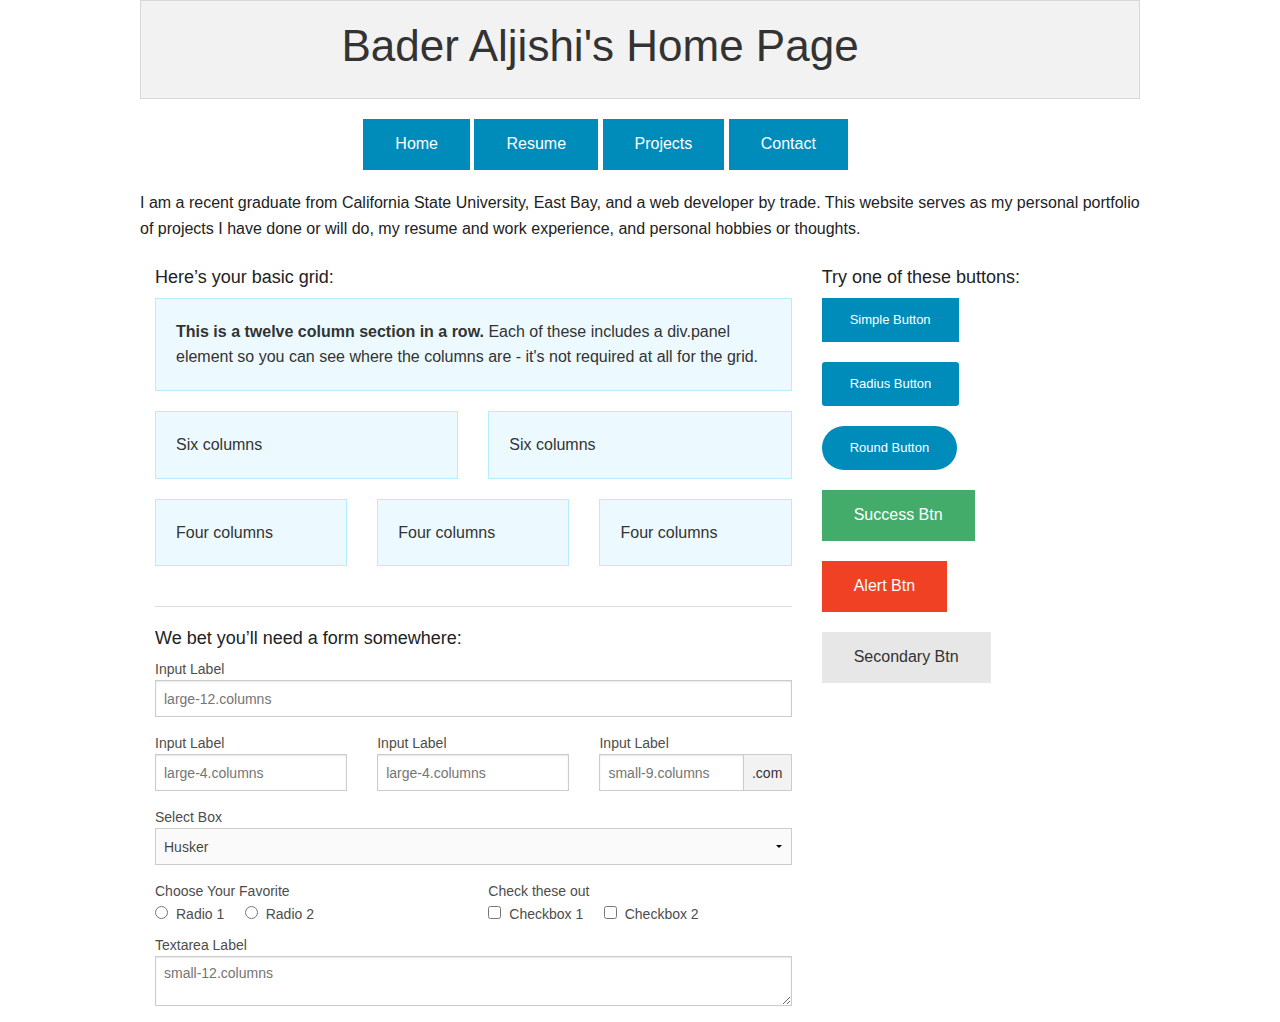
<file: index.html>
<!doctype html>
<html class="no-js" lang="en">
  <head>
    <meta charset="utf-8" />
    <meta name="viewport" content="width=device-width, initial-scale=1.0" />
    <title>Bader Aljishi's home page</title>
    <link rel="stylesheet" href="css/foundation.css" />

    <!-- link to custom customized css file-->
    <link rel="stylesheet" href="css/app.css" />
    <script src="js/vendor/modernizr.js"></script>
  </head>
  <body>

    <div class="row panel">
      <div class="small-7 small-offset-2 columns">
        <h1>Bader Aljishi's Home Page</h1>
      </div>
    </div>

    <!-- Button menu for links to resume, about page, projects-->
    <div class="row">
    	<div class="small-7 small-centered columns">
    		<a onclick='window.location.href="index.html"' class="button" name="about">Home</a>
    		<a onclick='window.location.href="resume.html"' class="button" name="resume">Resume</a>
    		<a onclick='window.location.href="projects.html"' class="button" name="projects">Projects</a>
    		<a onclick='window.location.href="contact.html"' class="button" name="contact">Contact</a>
        </div>
    </div>

   <div class="row">
      <div>
      	<p>
      		I am a recent graduate from California State University, East Bay, and    
	    	a web developer by trade. This website serves as my personal portfolio of projects
	    	I have done or will do, my resume and work experience, and personal hobbies
	    	or thoughts.
	    </p>
      </div>
   </div>
   
    <div class="row">
      <div class="large-8 medium-8 columns">
        <h5>Here&rsquo;s your basic grid:</h5>
        <!-- Grid Example -->

        <div class="row">
          <div class="large-12 columns">
            <div class="callout panel">
              <p><strong>This is a twelve column section in a row.</strong> Each of these includes a div.panel element so you can see where the columns are - it's not required at all for the grid.</p>
            </div>
          </div>
        </div>
        <div class="row">
          <div class="large-6 medium-6 columns">
            <div class="callout panel">
              <p>Six columns</p>
            </div>
          </div>
          <div class="large-6 medium-6 columns">
            <div class="callout panel">
              <p>Six columns</p>
            </div>
          </div>
        </div>
        <div class="row">
          <div class="large-4 medium-4 small-4 columns">
            <div class="callout panel">
              <p>Four columns</p>
            </div>
          </div>
          <div class="large-4 medium-4 small-4 columns">
            <div class="callout panel">
              <p>Four columns</p>
            </div>
          </div>
          <div class="large-4 medium-4 small-4 columns">
            <div class="callout panel">
              <p>Four columns</p>
            </div>
          </div>
        </div>

        <hr />

        <h5>We bet you&rsquo;ll need a form somewhere:</h5>
        <form>
				  <div class="row">
				    <div class="large-12 columns">
				      <label>Input Label</label>
				      <input type="text" placeholder="large-12.columns" />
				    </div>
				  </div>
				  <div class="row">
				    <div class="large-4 medium-4 columns">
				      <label>Input Label</label>
				      <input type="text" placeholder="large-4.columns" />
				    </div>
				    <div class="large-4 medium-4 columns">
				      <label>Input Label</label>
				      <input type="text" placeholder="large-4.columns" />
				    </div>
				    <div class="large-4 medium-4 columns">
				      <div class="row collapse">
				        <label>Input Label</label>
				        <div class="small-9 columns">
				          <input type="text" placeholder="small-9.columns" />
				        </div>
				        <div class="small-3 columns">
				          <span class="postfix">.com</span>
				        </div>
				      </div>
				    </div>
				  </div>
				  <div class="row">
				    <div class="large-12 columns">
				      <label>Select Box</label>
				      <select>
				        <option value="husker">Husker</option>
				        <option value="starbuck">Starbuck</option>
				        <option value="hotdog">Hot Dog</option>
				        <option value="apollo">Apollo</option>
				      </select>
				    </div>
				  </div>
				  <div class="row">
				    <div class="large-6 medium-6 columns">
				      <label>Choose Your Favorite</label>
				      <input type="radio" name="pokemon" value="Red" id="pokemonRed"><label for="pokemonRed">Radio 1</label>
				      <input type="radio" name="pokemon" value="Blue" id="pokemonBlue"><label for="pokemonBlue">Radio 2</label>
				    </div>
				    <div class="large-6 medium-6 columns">
				      <label>Check these out</label>
				      <input id="checkbox1" type="checkbox"><label for="checkbox1">Checkbox 1</label>
				      <input id="checkbox2" type="checkbox"><label for="checkbox2">Checkbox 2</label>
				    </div>
				  </div>
				  <div class="row">
				    <div class="large-12 columns">
				      <label>Textarea Label</label>
				      <textarea placeholder="small-12.columns"></textarea>
				    </div>
				  </div>
				</form>
      </div>

      <div class="large-4 medium-4 columns">
			  <h5>Try one of these buttons:</h5>
			  <p><a href="#" class="small button">Simple Button</a><br/>
        <a href="#" class="small radius button">Radius Button</a><br/>
        <a href="#" class="small round button">Round Button</a><br/>
        <a href="#" class="medium success button">Success Btn</a><br/>
        <a href="#" class="medium alert button">Alert Btn</a><br/>
        <a href="#" class="medium secondary button">Secondary Btn</a></p>
      </div>
    </div>

    <script src="js/vendor/jquery.js"></script>
    <script src="js/vendor/fastclick.js"></script>
    <script src="js/foundation.min.js"></script>
    <script>
      $(document).foundation();
    </script>
  </body>
</html>
</file>
<file: css/app.css>
h1 {
	text-align: center;
}
</file>
